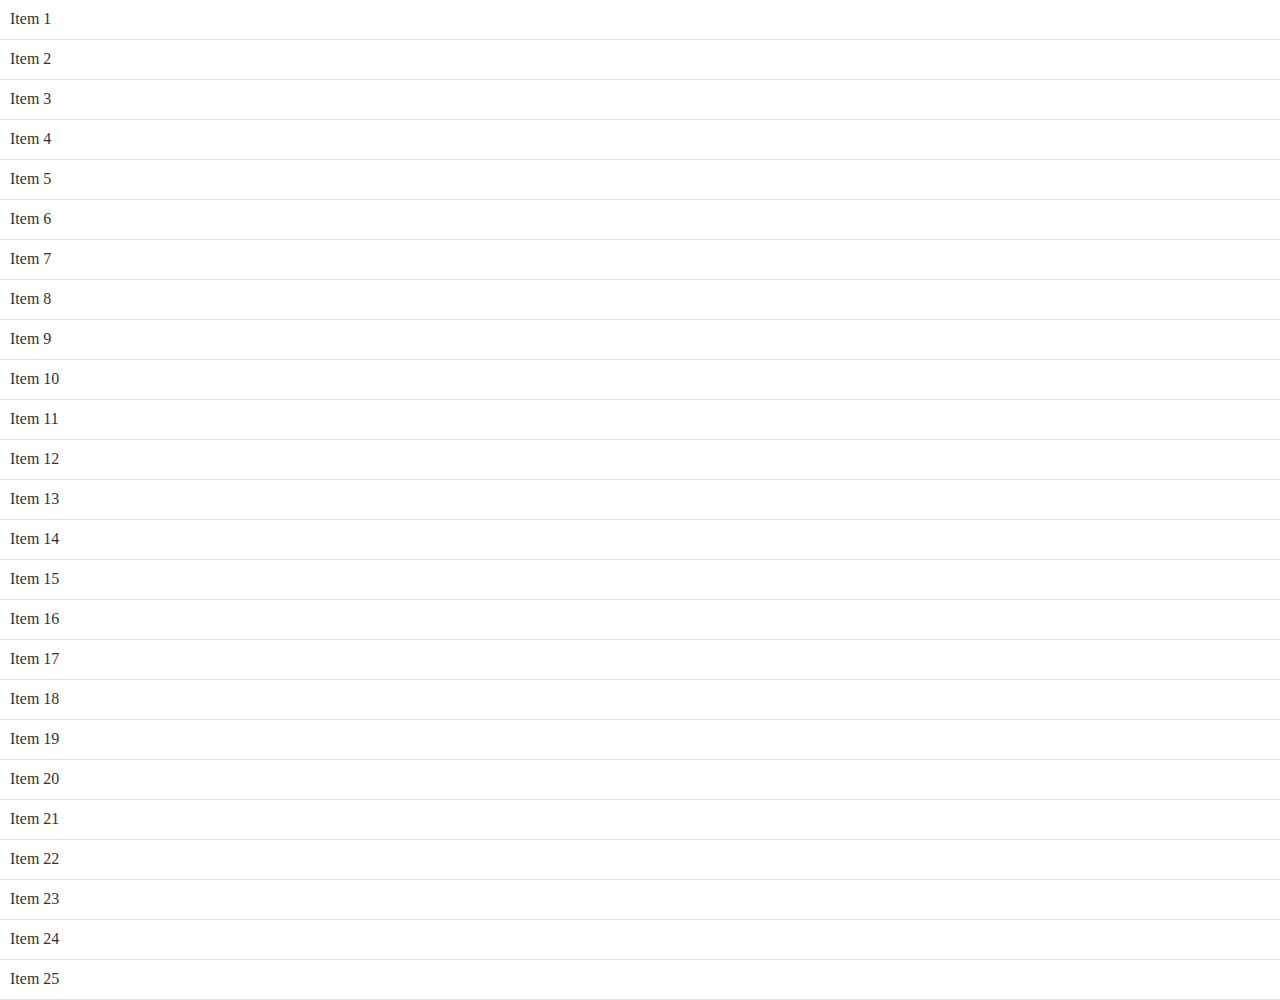
<file: index.html>
<!DOCTYPE html>
<html lang="en">
	<head>
		<meta charset="utf-8">
		<meta http-equiv="X-UA-Compatible" content="IE=edge">
		<meta name="viewport" content="width=device-width, initial-scale=1">
		<title>Mouse Swipe Example</title>
		<link href="main.css" rel="stylesheet">
		<link rel="stylesheet" href="//maxcdn.bootstrapcdn.com/font-awesome/4.3.0/css/font-awesome.min.css">
	</head>
	<body>
	    <div class="list">
		    <div class="item">
			    <a href="http://google.com" class="item-swipe">Item 1</a>
			    <div class="item-back">
				    <button class="action first btn-delete" type="button"><i class="fa fa-trash-o"></i></button>
				    <button class="action second btn-check" type="button"><i class="fa fa-check"></i></button>
			    </div>
		    </div>
		    <div class="item">
			    <a href="http://google.com" class="item-swipe">Item 2</a>
			    <div class="item-back">
				    <button class="action first btn-delete" type="button"><i class="fa fa-trash-o"></i></button>
				    <button class="action second btn-check" type="button"><i class="fa fa-check"></i></button>
			    </div>
		    </div>
		    <div class="item">
			    <a href="http://google.com" class="item-swipe">Item 3</a>
			    <div class="item-back">
				    <button class="action first btn-delete" type="button"><i class="fa fa-trash-o"></i></button>
				    <button class="action second btn-check" type="button"><i class="fa fa-check"></i></button>
			    </div>
		    </div>
		    <div class="item">
			    <a href="http://google.com" class="item-swipe">Item 4</a>
			    <div class="item-back">
				    <button class="action first btn-delete" type="button"><i class="fa fa-trash-o"></i></button>
				    <button class="action second btn-check" type="button"><i class="fa fa-check"></i></button>
			    </div>
		    </div>
		    <div class="item">
			    <a href="http://google.com" class="item-swipe">Item 5</a>
			    <div class="item-back">
				    <button class="action first btn-delete" type="button"><i class="fa fa-trash-o"></i></button>
				    <button class="action second btn-check" type="button"><i class="fa fa-check"></i></button>
			    </div>
		    </div>
		    <div class="item">
			    <a href="http://google.com" class="item-swipe">Item 6</a>
			    <div class="item-back">
				    <button class="action first btn-delete" type="button"><i class="fa fa-trash-o"></i></button>
				    <button class="action second btn-check" type="button"><i class="fa fa-check"></i></button>
			    </div>
		    </div>
		    <div class="item">
			    <a href="http://google.com" class="item-swipe">Item 7</a>
			    <div class="item-back">
				    <button class="action first btn-delete" type="button"><i class="fa fa-trash-o"></i></button>
				    <button class="action second btn-check" type="button"><i class="fa fa-check"></i></button>
			    </div>
		    </div>
		    <div class="item">
			    <a href="http://google.com" class="item-swipe">Item 8</a>
			    <div class="item-back">
				    <button class="action first btn-delete" type="button"><i class="fa fa-trash-o"></i></button>
				    <button class="action second btn-check" type="button"><i class="fa fa-check"></i></button>
			    </div>
		    </div>
		    <div class="item">
			    <a href="http://google.com" class="item-swipe">Item 9</a>
			    <div class="item-back">
				    <button class="action first btn-delete" type="button"><i class="fa fa-trash-o"></i></button>
				    <button class="action second btn-check" type="button"><i class="fa fa-check"></i></button>
			    </div>
		    </div>
		    <div class="item">
			    <a href="http://google.com" class="item-swipe">Item 10</a>
			    <div class="item-back">
				    <button class="action first btn-delete" type="button"><i class="fa fa-trash-o"></i></button>
				    <button class="action second btn-check" type="button"><i class="fa fa-check"></i></button>
			    </div>
		    </div>
		    <div class="item">
			    <a href="http://google.com" class="item-swipe">Item 11</a>
			    <div class="item-back">
				    <button class="action first btn-delete" type="button"><i class="fa fa-trash-o"></i></button>
				    <button class="action second btn-check" type="button"><i class="fa fa-check"></i></button>
			    </div>
		    </div>
		    <div class="item">
			    <a href="http://google.com" class="item-swipe">Item 12</a>
			    <div class="item-back">
				    <button class="action first btn-delete" type="button"><i class="fa fa-trash-o"></i></button>
				    <button class="action second btn-check" type="button"><i class="fa fa-check"></i></button>
			    </div>
		    </div>
		    <div class="item">
			    <a href="http://google.com" class="item-swipe">Item 13</a>
			    <div class="item-back">
				    <button class="action first btn-delete" type="button"><i class="fa fa-trash-o"></i></button>
				    <button class="action second btn-check" type="button"><i class="fa fa-check"></i></button>
			    </div>
		    </div>
		    <div class="item">
			    <a href="http://google.com" class="item-swipe">Item 14</a>
			    <div class="item-back">
				    <button class="action first btn-delete" type="button"><i class="fa fa-trash-o"></i></button>
				    <button class="action second btn-check" type="button"><i class="fa fa-check"></i></button>
			    </div>
		    </div>
		    <div class="item">
			    <a href="http://google.com" class="item-swipe">Item 15</a>
			    <div class="item-back">
				    <button class="action first btn-delete" type="button"><i class="fa fa-trash-o"></i></button>
				    <button class="action second btn-check" type="button"><i class="fa fa-check"></i></button>
			    </div>
		    </div>
		    <div class="item">
			    <a href="http://google.com" class="item-swipe">Item 16</a>
			    <div class="item-back">
				    <button class="action first btn-delete" type="button"><i class="fa fa-trash-o"></i></button>
				    <button class="action second btn-check" type="button"><i class="fa fa-check"></i></button>
			    </div>
		    </div>
		    <div class="item">
			    <a href="http://google.com" class="item-swipe">Item 17</a>
			    <div class="item-back">
				    <button class="action first btn-delete" type="button"><i class="fa fa-trash-o"></i></button>
				    <button class="action second btn-check" type="button"><i class="fa fa-check"></i></button>
			    </div>
		    </div>
		    <div class="item">
			    <a href="http://google.com" class="item-swipe">Item 18</a>
			    <div class="item-back">
				    <button class="action first btn-delete" type="button"><i class="fa fa-trash-o"></i></button>
				    <button class="action second btn-check" type="button"><i class="fa fa-check"></i></button>
			    </div>
		    </div>
		    <div class="item">
			    <a href="http://google.com" class="item-swipe">Item 19</a>
			    <div class="item-back">
				    <button class="action first btn-delete" type="button"><i class="fa fa-trash-o"></i></button>
				    <button class="action second btn-check" type="button"><i class="fa fa-check"></i></button>
			    </div>
		    </div>
		    <div class="item">
			    <a href="http://google.com" class="item-swipe">Item 20</a>
			    <div class="item-back">
				    <button class="action first btn-delete" type="button"><i class="fa fa-trash-o"></i></button>
				    <button class="action second btn-check" type="button"><i class="fa fa-check"></i></button>
			    </div>
		    </div>
		    <div class="item">
			    <a href="http://google.com" class="item-swipe">Item 21</a>
			    <div class="item-back">
				    <button class="action first btn-delete" type="button"><i class="fa fa-trash-o"></i></button>
				    <button class="action second btn-check" type="button"><i class="fa fa-check"></i></button>
			    </div>
		    </div>
		    <div class="item">
			    <a href="http://google.com" class="item-swipe">Item 22</a>
			    <div class="item-back">
				    <button class="action first btn-delete" type="button"><i class="fa fa-trash-o"></i></button>
				    <button class="action second btn-check" type="button"><i class="fa fa-check"></i></button>
			    </div>
		    </div>
		    <div class="item">
			    <a href="http://google.com" class="item-swipe">Item 23</a>
			    <div class="item-back">
				    <button class="action first btn-delete" type="button"><i class="fa fa-trash-o"></i></button>
				    <button class="action second btn-check" type="button"><i class="fa fa-check"></i></button>
			    </div>
		    </div>
		    <div class="item">
			    <a href="http://google.com" class="item-swipe">Item 24</a>
			    <div class="item-back">
				    <button class="action first btn-delete" type="button"><i class="fa fa-trash-o"></i></button>
				    <button class="action second btn-check" type="button"><i class="fa fa-check"></i></button>
			    </div>
		    </div>
		    <div class="item">
			    <a href="http://google.com" class="item-swipe">Item 25</a>
			    <div class="item-back">
				    <button class="action first btn-delete" type="button"><i class="fa fa-trash-o"></i></button>
				    <button class="action second btn-check" type="button"><i class="fa fa-check"></i></button>
			    </div>
		    </div>
		</div>
		<script src="https://ajax.googleapis.com/ajax/libs/jquery/1.11.2/jquery.min.js"></script>
		<script src="main.js"></script>
		<script src="swipeTo.js"></script>
	</body>
</html>
</file>
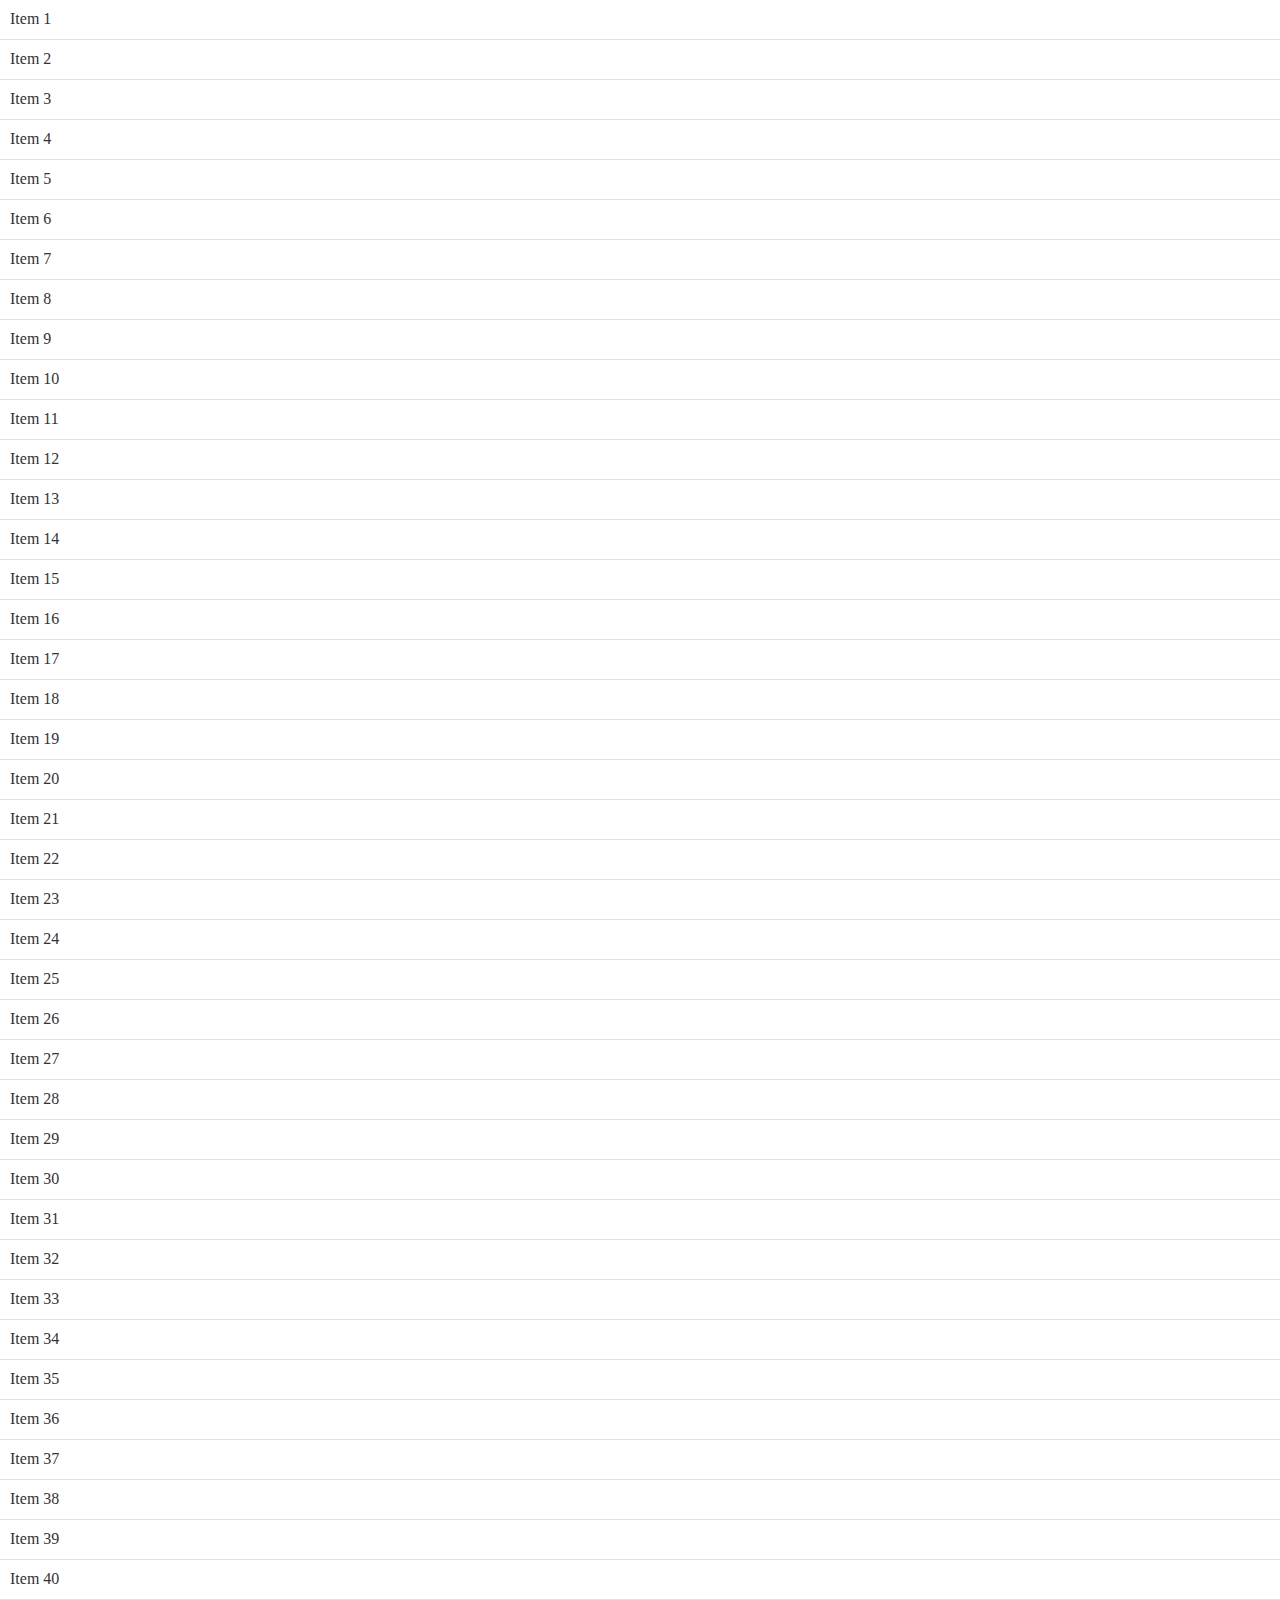
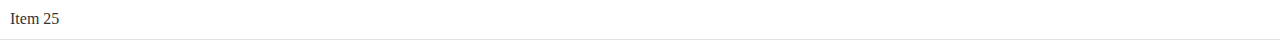
<file: demo/index.html>
<!DOCTYPE html>
<html lang="en">
	<head>
		<meta charset="utf-8">
		<meta http-equiv="X-UA-Compatible" content="IE=edge">
		<meta name="viewport" content="width=device-width, initial-scale=1">
		<title>Swipe To Sample</title>
		<link href="main.css" rel="stylesheet">
		<link href="../src/css/swipeTo.css" rel="stylesheet">
		<link rel="stylesheet" href="//maxcdn.bootstrapcdn.com/font-awesome/4.3.0/css/font-awesome.min.css">
	</head>
	<body>
	    <div class="list">
		    <div class="item">
			    <a href="http://google.com" class="item-swipe">Item 1</a>
			    <div class="item-back">
				    <button class="action first btn-delete" type="button"><i class="fa fa-trash-o"></i></button>
				    <button class="action second btn-check" type="button"><i class="fa fa-check"></i></button>
			    </div>
		    </div>
		    <div class="item">
			    <a href="http://google.com" class="item-swipe">Item 2</a>
			    <div class="item-back">
				    <button class="action first btn-delete" type="button"><i class="fa fa-trash-o"></i></button>
				    <button class="action second btn-check" type="button"><i class="fa fa-check"></i></button>
			    </div>
		    </div>
		    <div class="item">
			    <a href="http://google.com" class="item-swipe">Item 3</a>
			    <div class="item-back">
				    <button class="action first btn-delete" type="button"><i class="fa fa-trash-o"></i></button>
				    <button class="action second btn-check" type="button"><i class="fa fa-check"></i></button>
			    </div>
		    </div>
		    <div class="item">
			    <a href="http://google.com" class="item-swipe">Item 4</a>
			    <div class="item-back">
				    <button class="action first btn-delete" type="button"><i class="fa fa-trash-o"></i></button>
				    <button class="action second btn-check" type="button"><i class="fa fa-check"></i></button>
			    </div>
		    </div>
		    <div class="item">
			    <a href="http://google.com" class="item-swipe">Item 5</a>
			    <div class="item-back">
				    <button class="action first btn-delete" type="button"><i class="fa fa-trash-o"></i></button>
				    <button class="action second btn-check" type="button"><i class="fa fa-check"></i></button>
			    </div>
		    </div>
		    <div class="item">
			    <a href="http://google.com" class="item-swipe">Item 6</a>
			    <div class="item-back">
				    <button class="action first btn-delete" type="button"><i class="fa fa-trash-o"></i></button>
				    <button class="action second btn-check" type="button"><i class="fa fa-check"></i></button>
			    </div>
		    </div>
		    <div class="item">
			    <a href="http://google.com" class="item-swipe">Item 7</a>
			    <div class="item-back">
				    <button class="action first btn-delete" type="button"><i class="fa fa-trash-o"></i></button>
				    <button class="action second btn-check" type="button"><i class="fa fa-check"></i></button>
			    </div>
		    </div>
		    <div class="item">
			    <a href="http://google.com" class="item-swipe">Item 8</a>
			    <div class="item-back">
				    <button class="action first btn-delete" type="button"><i class="fa fa-trash-o"></i></button>
				    <button class="action second btn-check" type="button"><i class="fa fa-check"></i></button>
			    </div>
		    </div>
		    <div class="item">
			    <a href="http://google.com" class="item-swipe">Item 9</a>
			    <div class="item-back">
				    <button class="action first btn-delete" type="button"><i class="fa fa-trash-o"></i></button>
				    <button class="action second btn-check" type="button"><i class="fa fa-check"></i></button>
			    </div>
		    </div>
		    <div class="item">
			    <a href="http://google.com" class="item-swipe">Item 10</a>
			    <div class="item-back">
				    <button class="action first btn-delete" type="button"><i class="fa fa-trash-o"></i></button>
				    <button class="action second btn-check" type="button"><i class="fa fa-check"></i></button>
			    </div>
		    </div>
		    <div class="item">
			    <a href="http://google.com" class="item-swipe">Item 11</a>
			    <div class="item-back">
				    <button class="action first btn-delete" type="button"><i class="fa fa-trash-o"></i></button>
				    <button class="action second btn-check" type="button"><i class="fa fa-check"></i></button>
			    </div>
		    </div>
		    <div class="item">
			    <a href="http://google.com" class="item-swipe">Item 12</a>
			    <div class="item-back">
				    <button class="action first btn-delete" type="button"><i class="fa fa-trash-o"></i></button>
				    <button class="action second btn-check" type="button"><i class="fa fa-check"></i></button>
			    </div>
		    </div>
		    <div class="item">
			    <a href="http://google.com" class="item-swipe">Item 13</a>
			    <div class="item-back">
				    <button class="action first btn-delete" type="button"><i class="fa fa-trash-o"></i></button>
				    <button class="action second btn-check" type="button"><i class="fa fa-check"></i></button>
			    </div>
		    </div>
		    <div class="item">
			    <a href="http://google.com" class="item-swipe">Item 14</a>
			    <div class="item-back">
				    <button class="action first btn-delete" type="button"><i class="fa fa-trash-o"></i></button>
				    <button class="action second btn-check" type="button"><i class="fa fa-check"></i></button>
			    </div>
		    </div>
		    <div class="item">
			    <a href="http://google.com" class="item-swipe">Item 15</a>
			    <div class="item-back">
				    <button class="action first btn-delete" type="button"><i class="fa fa-trash-o"></i></button>
				    <button class="action second btn-check" type="button"><i class="fa fa-check"></i></button>
			    </div>
		    </div>
		    <div class="item">
			    <a href="http://google.com" class="item-swipe">Item 16</a>
			    <div class="item-back">
				    <button class="action first btn-delete" type="button"><i class="fa fa-trash-o"></i></button>
				    <button class="action second btn-check" type="button"><i class="fa fa-check"></i></button>
			    </div>
		    </div>
		    <div class="item">
			    <a href="http://google.com" class="item-swipe">Item 17</a>
			    <div class="item-back">
				    <button class="action first btn-delete" type="button"><i class="fa fa-trash-o"></i></button>
				    <button class="action second btn-check" type="button"><i class="fa fa-check"></i></button>
			    </div>
		    </div>
		    <div class="item">
			    <a href="http://google.com" class="item-swipe">Item 18</a>
			    <div class="item-back">
				    <button class="action first btn-delete" type="button"><i class="fa fa-trash-o"></i></button>
				    <button class="action second btn-check" type="button"><i class="fa fa-check"></i></button>
			    </div>
		    </div>
		    <div class="item">
			    <a href="http://google.com" class="item-swipe">Item 19</a>
			    <div class="item-back">
				    <button class="action first btn-delete" type="button"><i class="fa fa-trash-o"></i></button>
				    <button class="action second btn-check" type="button"><i class="fa fa-check"></i></button>
			    </div>
		    </div>
		    <div class="item">
			    <a href="http://google.com" class="item-swipe">Item 20</a>
			    <div class="item-back">
				    <button class="action first btn-delete" type="button"><i class="fa fa-trash-o"></i></button>
				    <button class="action second btn-check" type="button"><i class="fa fa-check"></i></button>
			    </div>
		    </div>
		    <div class="item">
			    <a href="http://google.com" class="item-swipe">Item 21</a>
			    <div class="item-back">
				    <button class="action first btn-delete" type="button"><i class="fa fa-trash-o"></i></button>
				    <button class="action second btn-check" type="button"><i class="fa fa-check"></i></button>
			    </div>
		    </div>
		    <div class="item">
			    <a href="http://google.com" class="item-swipe">Item 22</a>
			    <div class="item-back">
				    <button class="action first btn-delete" type="button"><i class="fa fa-trash-o"></i></button>
				    <button class="action second btn-check" type="button"><i class="fa fa-check"></i></button>
			    </div>
		    </div>
		    <div class="item">
			    <a href="http://google.com" class="item-swipe">Item 23</a>
			    <div class="item-back">
				    <button class="action first btn-delete" type="button"><i class="fa fa-trash-o"></i></button>
				    <button class="action second btn-check" type="button"><i class="fa fa-check"></i></button>
			    </div>
		    </div>
		    <div class="item">
			    <a href="http://google.com" class="item-swipe">Item 24</a>
			    <div class="item-back">
				    <button class="action first btn-delete" type="button"><i class="fa fa-trash-o"></i></button>
				    <button class="action second btn-check" type="button"><i class="fa fa-check"></i></button>
			    </div>
		    </div>
		    <div class="item">
			    <a href="http://google.com" class="item-swipe">Item 25</a>
			    <div class="item-back">
				    <button class="action first btn-delete" type="button"><i class="fa fa-trash-o"></i></button>
				    <button class="action second btn-check" type="button"><i class="fa fa-check"></i></button>
			    </div>
		    </div>
		    <div class="item">
			    <a href="http://google.com" class="item-swipe">Item 26</a>
			    <div class="item-back">
				    <button class="action first btn-delete" type="button"><i class="fa fa-trash-o"></i></button>
				    <button class="action second btn-check" type="button"><i class="fa fa-check"></i></button>
			    </div>
		    </div>
		    <div class="item">
			    <a href="http://google.com" class="item-swipe">Item 27</a>
			    <div class="item-back">
				    <button class="action first btn-delete" type="button"><i class="fa fa-trash-o"></i></button>
				    <button class="action second btn-check" type="button"><i class="fa fa-check"></i></button>
			    </div>
		    </div>
		    <div class="item">
			    <a href="http://google.com" class="item-swipe">Item 28</a>
			    <div class="item-back">
				    <button class="action first btn-delete" type="button"><i class="fa fa-trash-o"></i></button>
				    <button class="action second btn-check" type="button"><i class="fa fa-check"></i></button>
			    </div>
		    </div>
		    <div class="item">
			    <a href="http://google.com" class="item-swipe">Item 29</a>
			    <div class="item-back">
				    <button class="action first btn-delete" type="button"><i class="fa fa-trash-o"></i></button>
				    <button class="action second btn-check" type="button"><i class="fa fa-check"></i></button>
			    </div>
		    </div>
		    <div class="item">
			    <a href="http://google.com" class="item-swipe">Item 30</a>
			    <div class="item-back">
				    <button class="action first btn-delete" type="button"><i class="fa fa-trash-o"></i></button>
				    <button class="action second btn-check" type="button"><i class="fa fa-check"></i></button>
			    </div>
		    </div>
		    <div class="item">
			    <a href="http://google.com" class="item-swipe">Item 31</a>
			    <div class="item-back">
				    <button class="action first btn-delete" type="button"><i class="fa fa-trash-o"></i></button>
				    <button class="action second btn-check" type="button"><i class="fa fa-check"></i></button>
			    </div>
		    </div>
		    <div class="item">
			    <a href="http://google.com" class="item-swipe">Item 32</a>
			    <div class="item-back">
				    <button class="action first btn-delete" type="button"><i class="fa fa-trash-o"></i></button>
				    <button class="action second btn-check" type="button"><i class="fa fa-check"></i></button>
			    </div>
		    </div>
		    <div class="item">
			    <a href="http://google.com" class="item-swipe">Item 33</a>
			    <div class="item-back">
				    <button class="action first btn-delete" type="button"><i class="fa fa-trash-o"></i></button>
				    <button class="action second btn-check" type="button"><i class="fa fa-check"></i></button>
			    </div>
		    </div>
		    <div class="item">
			    <a href="http://google.com" class="item-swipe">Item 34</a>
			    <div class="item-back">
				    <button class="action first btn-delete" type="button"><i class="fa fa-trash-o"></i></button>
				    <button class="action second btn-check" type="button"><i class="fa fa-check"></i></button>
			    </div>
		    </div>
		    <div class="item">
			    <a href="http://google.com" class="item-swipe">Item 35</a>
			    <div class="item-back">
				    <button class="action first btn-delete" type="button"><i class="fa fa-trash-o"></i></button>
				    <button class="action second btn-check" type="button"><i class="fa fa-check"></i></button>
			    </div>
		    </div>
		    <div class="item">
			    <a href="http://google.com" class="item-swipe">Item 36</a>
			    <div class="item-back">
				    <button class="action first btn-delete" type="button"><i class="fa fa-trash-o"></i></button>
				    <button class="action second btn-check" type="button"><i class="fa fa-check"></i></button>
			    </div>
		    </div>
		    <div class="item">
			    <a href="http://google.com" class="item-swipe">Item 37</a>
			    <div class="item-back">
				    <button class="action first btn-delete" type="button"><i class="fa fa-trash-o"></i></button>
				    <button class="action second btn-check" type="button"><i class="fa fa-check"></i></button>
			    </div>
		    </div>
		    <div class="item">
			    <a href="http://google.com" class="item-swipe">Item 38</a>
			    <div class="item-back">
				    <button class="action first btn-delete" type="button"><i class="fa fa-trash-o"></i></button>
				    <button class="action second btn-check" type="button"><i class="fa fa-check"></i></button>
			    </div>
		    </div>
		    <div class="item">
			    <a href="http://google.com" class="item-swipe">Item 39</a>
			    <div class="item-back">
				    <button class="action first btn-delete" type="button"><i class="fa fa-trash-o"></i></button>
				    <button class="action second btn-check" type="button"><i class="fa fa-check"></i></button>
			    </div>
		    </div>
		    <div class="item">
			    <a href="http://google.com" class="item-swipe">Item 40</a>
			    <div class="item-back">
				    <button class="action first btn-delete" type="button"><i class="fa fa-trash-o"></i></button>
				    <button class="action second btn-check" type="button"><i class="fa fa-check"></i></button>
			    </div>
		    </div>
		    <div class="item">
			    <a href="http://google.com" class="item-swipe">Item 25</a>
			    <div class="item-back">
				    <button class="action first btn-delete" type="button"><i class="fa fa-trash-o"></i></button>
				    <button class="action second btn-check" type="button"><i class="fa fa-check"></i></button>
			    </div>
		    </div>
		</div>
		<script src="https://ajax.googleapis.com/ajax/libs/jquery/1.11.2/jquery.min.js"></script>
		<script src="main.js"></script>
		<script src="../src/js/swipeTo.min.js"></script>
	</body>
</html>
</file>
<file: main.css>
* {
	box-sizing: border-box;
}

body {
    margin:inherit;
}

.overflow-hidden {
	overflow: hidden;
}

.list {
    width: 100%;
    overflow: hidden;
}

.list .item {
    border-bottom: 1px solid #E1E1E1;
    position: relative;
    height: 40px;
}

.list .item .item-swipe {
	background: #ffffff;
	position: absolute;
	top: 0;
	right: 0;
	bottom: 0;
	left: 0;
	padding: 10px;
	z-index: 1;
}

.list .item a.item-swipe {
	display: block;
	height: 100%;
	position: relative;
	text-decoration: inherit;
	color: #333;
}

.list .item a.item-swipe:active {
	color: inherit;
}

.list .item .item-swipe.open {
	background: #333;
}

.list .item .item-swipe.open:before {
	content: "\f00d";
	font-family: FontAwesome;
	font-style: normal;
	font-weight: normal;
	text-decoration: inherit;
	color: #fff;
	position: absolute;
	right: 10px;
}

.list .item .item-back {
	background: #E1E1E1;
	position: absolute;
	top: 0;
	right: 0;
	bottom: 0;
	left: 0;
	padding: 10px;
	text-align: right;
}

.list .item .item-back .action {
	position: absolute;
	top: 0;
	bottom: 0;
	right: 0;
	width: 50px;
	border: inherit;
	outline: inherit;
	color: #fff;
	padding: 0;
	font-size: 22px;
}

.list .item .item-back .action.first {
	right: 0;
}

.list .item .item-back .action.second {
	right: 50px;
}

.list .item .item-swipe.swiped {
	-webkit-transition: all .1s linear;
	-ms-transition: all .1s linear;
	-moz-transition: all .1s linear;
	-o-transition: all .1s linear;
	transition: all .1s linear;
}

.btn-delete {
	background: firebrick;
}

.btn-check {
	background: green;
}
</file>
<file: demo/main.css>
.list .item {
  border-bottom: 1px solid #e1e1e1;
  height: 40px;
}
.list .item .item-swipe {
  background: #ffffff;
  padding: 10px;
  z-index: 1;
}
.list .item .item-swipe.open {
  background: #333333;
}
.list .item .item-swipe.open:before {
  content: "\f00d";
  font-family: FontAwesome;
  font-style: normal;
  font-weight: normal;
  text-decoration: inherit;
  color: #ffffff;
  position: absolute;
  right: 10px;
}
.list .item a.item-swipe {
  color: #333333;
  text-decoration: inherit;
}
.list .item a.item-swipe:active {
  color: inherit;
}
.list .item .item-back {
  background: #e1e1e1;
  padding: 10px;
  text-align: right;
}
.list .item .item-back .action {
  position: absolute;
  top: 0;
  bottom: 0;
  right: 0;
  width: 50px;
  border: inherit;
  outline: inherit;
  color: #ffffff;
  padding: 0;
  font-size: 22px;
}
.list .item .item-back .action.first {
  right: 0;
}
.list .item .item-back .action.second {
  right: 50px;
}
.btn-delete {
  background: #b22222;
}
.btn-check {
  background: #008000;
}
</file>
<file: src/css/swipeTo.css>
* {
  box-sizing: border-box;
}
body {
  margin: inherit;
}
.overflow-hidden {
  overflow: hidden;
}
.list {
  width: 100%;
  overflow: hidden;
}
.list .item {
  position: relative;
}
.list .item .item-swipe {
  position: absolute;
  top: 0;
  right: 0;
  bottom: 0;
  left: 0;
}
.list .item .item-swipea {
  display: block;
  height: 100%;
  position: relative;
  text-decoration: inherit;
}
.list .item .item-swipe.swiped {
  -webkit-transition: all 0.1s linear;
  -ms-transition: all 0.1s linear;
  -moz-transition: all 0.1s linear;
  -o-transition: all 0.1s linear;
  transition: all 0.1s linear;
}
.list .item .item-back {
  position: absolute;
  top: 0;
  right: 0;
  bottom: 0;
  left: 0;
}
</file>
